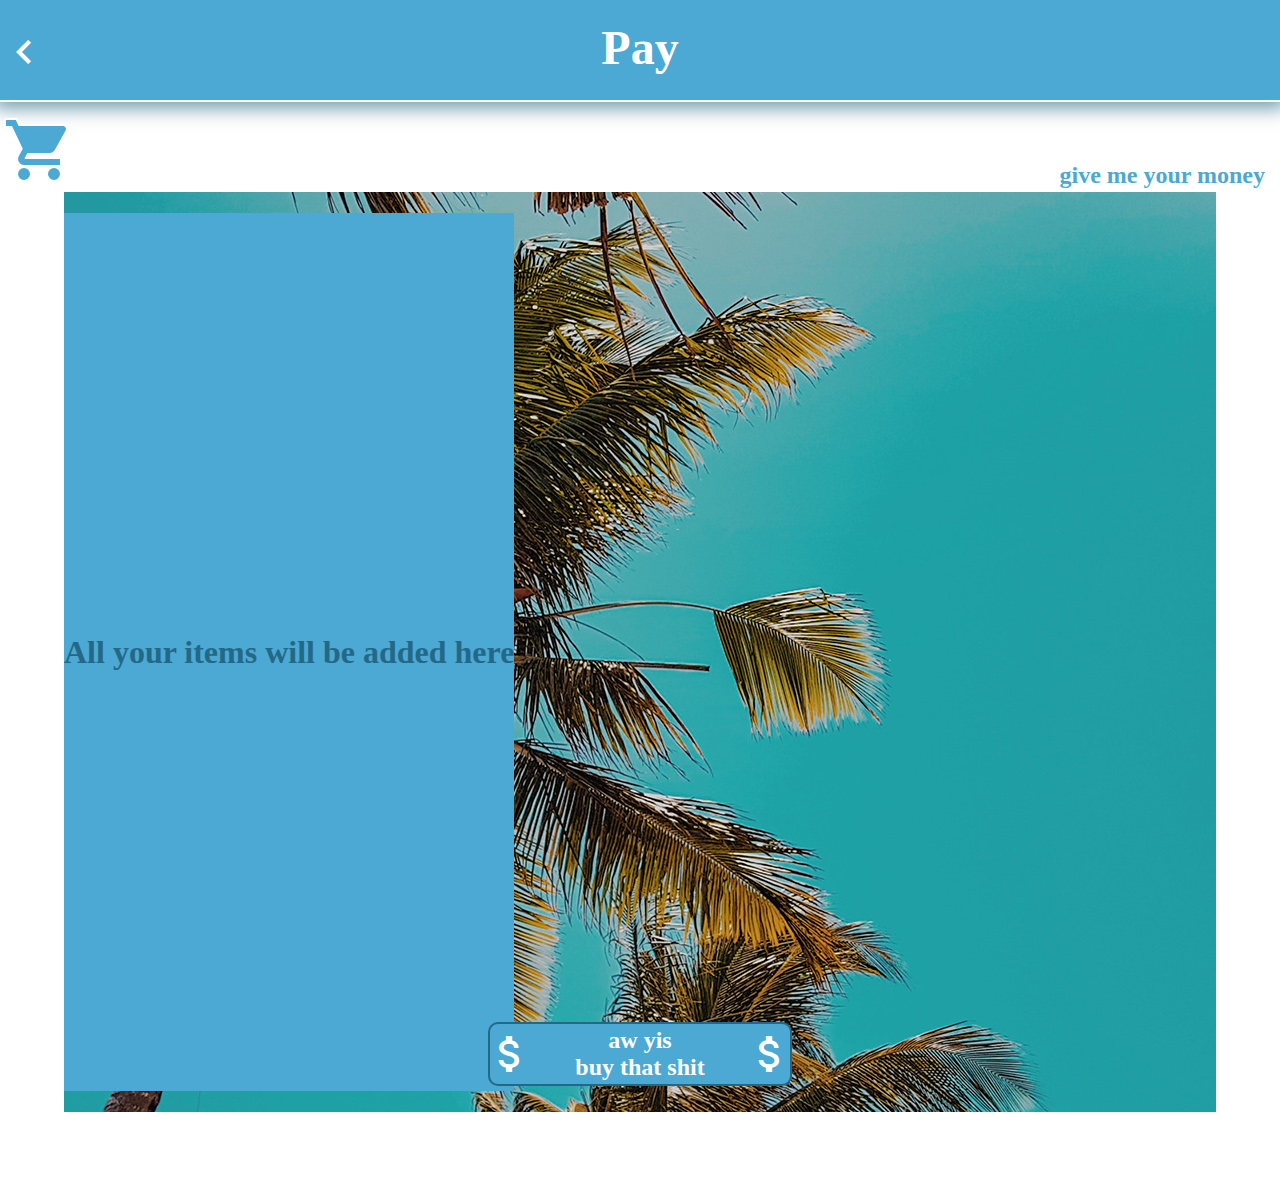
<file: webbutveckling-projekt-3/site/html/pay.html>
<!DOCTYPE html>
<html lang="en">
<head>
    <meta charset="UTF-8">
    <meta name="viewport" content="width=device-width, initial-scale=1.0">
    <meta http-equiv="X-UA-Compatible" content="ie=edge">
    <title>Document</title>
    <link rel="stylesheet" href="../css/main.css">
    <link href="https://fonts.googleapis.com/icon?family=Material+Icons"
      rel="stylesheet">
</head>
<body>
    <div class="wrapper">
            <header>
                    <h1 class="Name">Pay</h1>
                    <i class="material-icons chevron" onclick="goBack()">chevron_left</i>
                </header>
                <div class="subheader_for_pay_site">
                    <i class="material-icons icons cart pay_cart">shopping_cart</i>
                    <h1 class="subheader_text">give me your money</h1>
                </div>
                <div class="pay_site" id="pay_site">
                    <h1 class="buy_somethin">
                        All your items will be added here
                    </h1>
                </div>
                <footer>
                    <i class="material-icons ath_money">attach_money</i>
                    <h1 class="pay_up">
                        aw yis <br> buy that shit
                    </h1>
                    <i class="material-icons ath_money">attach_money</i>
                </footer>

    </div>
</body>
<script src="../js/main.js"></script>
</html>
</file>
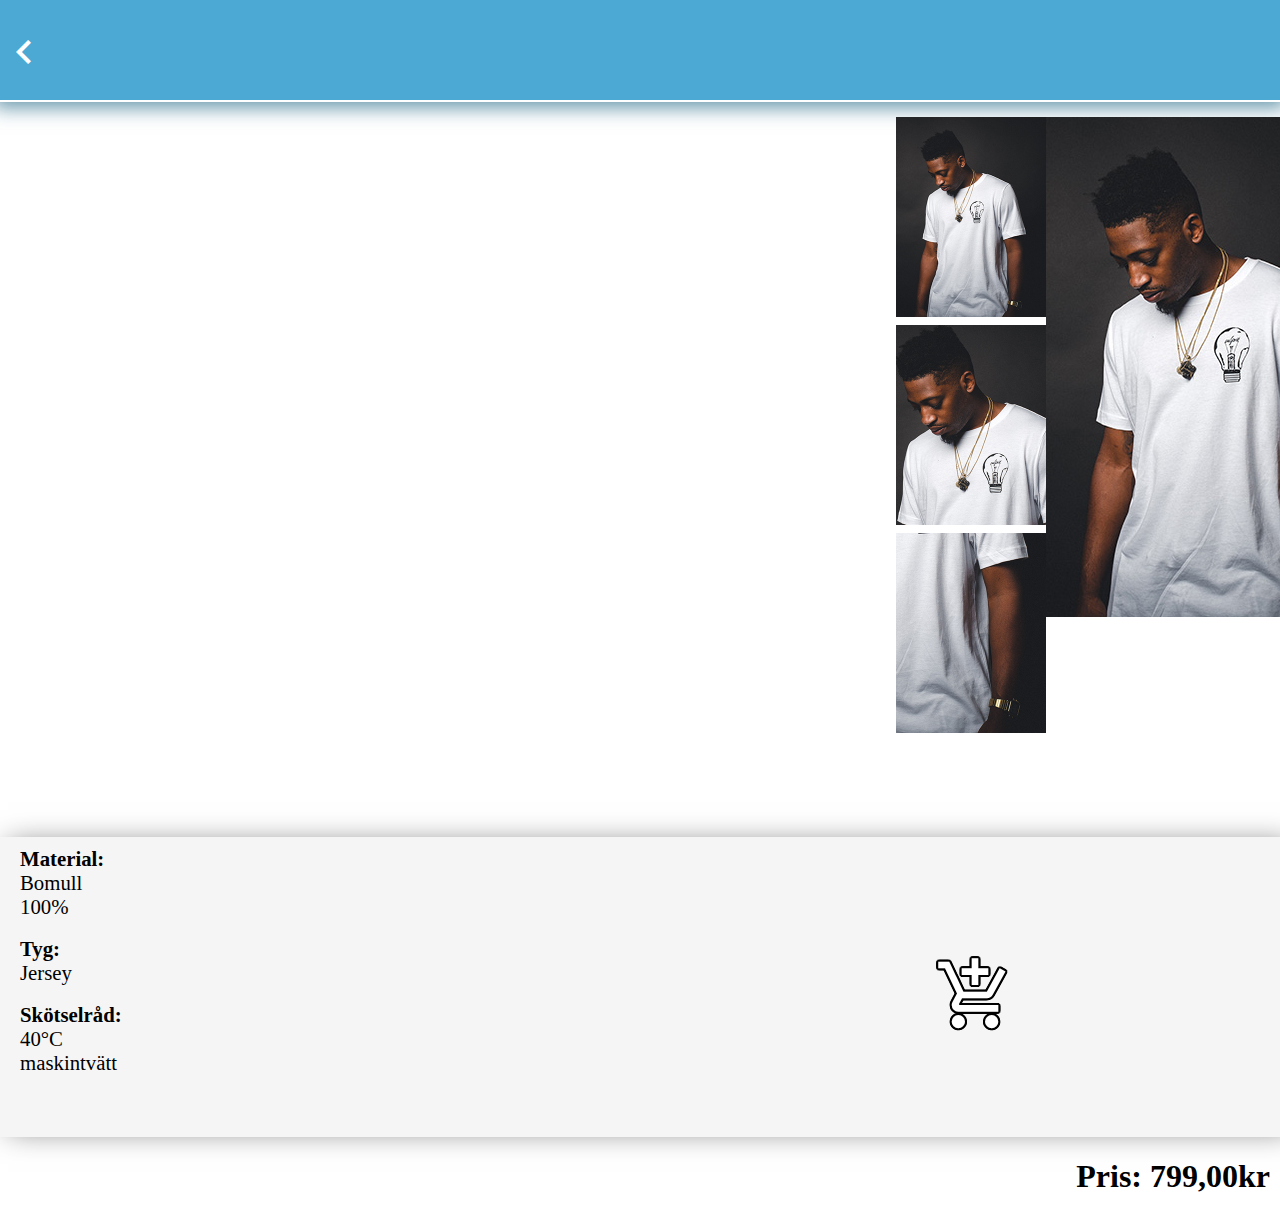
<file: webbutveckling-projekt-3/site/html/product_page_1.html>
<!DOCTYPE html>
<html lang="en">
<head>
    <meta charset="UTF-8">
    <meta name="viewport" content="width=device-width, initial-scale=1.0">
    <meta http-equiv="X-UA-Compatible" content="ie=edge">
    <title>Document</title>
    <link rel="stylesheet" href="../css/main.css">
    <link href="https://fonts.googleapis.com/icon?family=Material+Icons"
      rel="stylesheet">

</head>
<body>
    <div class="wrapper">
    <header>
                <i class="material-icons chevron" onclick="goBack()">chevron_left</i>
    </header>
    
        <div class="image_scroll" id="mobile">
            <img class="img" src="../psd/Product 1;1@300x400.jpg" alt="">
            <img class="img" src="../psd/Product 1;2@300x400.jpg" alt="">
            <img class="img" src="../psd/Product 1;3@300x400.jpg" alt="">
        </div>

        <div class="images" id="desktop">
            <div class="smaller_imgs">
                    <img class="smalls" src="../psd/Product 1;1@300x400.jpg" alt="">
                    <img class="smalls" src="../psd/Product 1;2@300x400.jpg" alt="">
                    <img class="smalls" src="../psd/Product 1;3@300x400.jpg" alt="">
            </div>
            <img class="main_img" src="../psd/Product 1@329x500.jpg" alt="">

        </div>
        <div class="product_1_info_box">
                <div class="text_for_products">
                        <h1 class="price_text">Material: <h1 class="under_price_text">Bomull 100%</h1>
                         <br class="br_for_text">
                         <h1 class="price_text">Tyg:</h1> <h1 class="under_price_text">Jersey</h1>
                         <br class="br_for_text">
                         <h1 class="price_text">Skötselråd:</h1> <h1 class="under_price_text">40°C maskintvätt</h1>
                    </h1>
                </div>
                    <i class="material-icons carticons cart_for_product_page">add_shopping_cart</i>
            </div>

        <h1 class="price">
            Pris: 799,00kr
        </h1>
</div>
    

</body>
<script src="../js/main.js"></script>
</html>
</file>
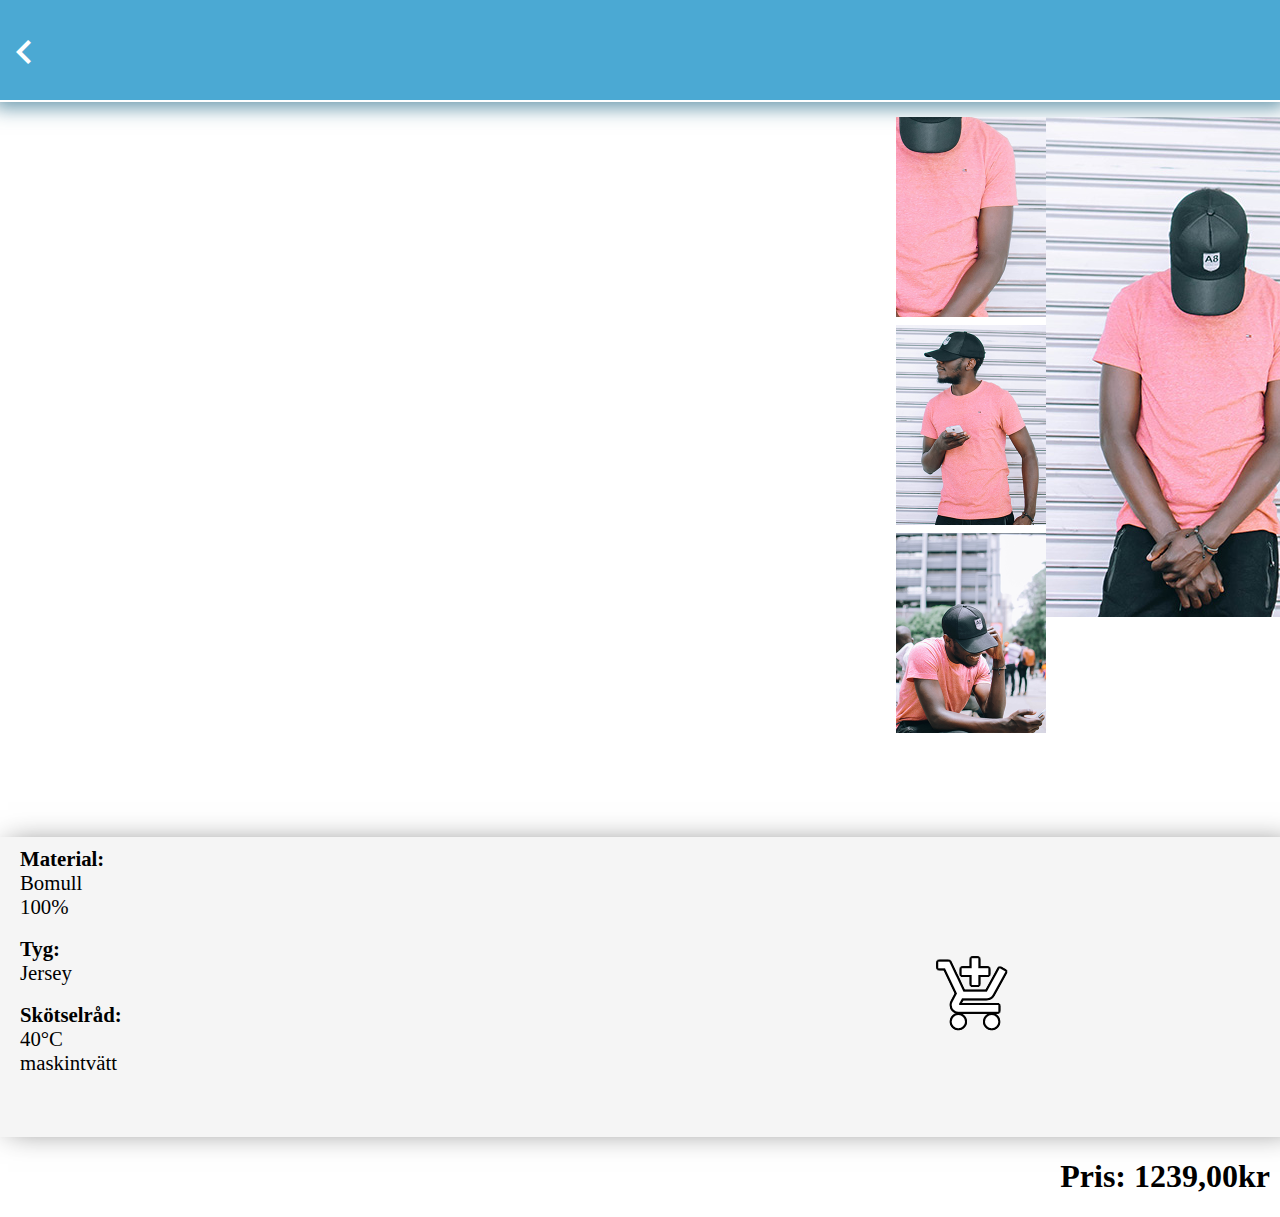
<file: webbutveckling-projekt-3/site/html/product_page_2.html>
<!DOCTYPE html>
<html lang="en">
<head>
    <meta charset="UTF-8">
    <meta name="viewport" content="width=device-width, initial-scale=1.0">
    <meta http-equiv="X-UA-Compatible" content="ie=edge">
    <title>Document</title>
    <link rel="stylesheet" href="../css/main.css">
    <link href="https://fonts.googleapis.com/icon?family=Material+Icons"
      rel="stylesheet">

</head>
<body>
    <div class="wrapper">
    <header>
                <i class="material-icons chevron" onclick="goBack()">chevron_left</i>
    </header>
    
        <div class="image_scroll" id="mobile">
            <img class="img" src="../psd/Product 2;1@300x400.jpg" alt="">
            <img class="img" src="../psd/Product 2;2@300x400.jpg" alt="">
            <img class="img" src="../psd/Product 2;3@300x400.jpg" alt="">
        </div>

        <div class="images" id="desktop">
            <div class="smaller_imgs">
                    <img class="smalls" src="../psd/Product 2;1@300x400.jpg" alt="">
                    <img class="smalls" src="../psd/Product 2;2@300x400.jpg" alt="">
                    <img class="smalls" src="../psd/Product 2;3@300x400.jpg" alt="">
            </div>
            <img class="main_img" src="../psd/Product 2@329x500.jpg" alt="">

        </div>
        <div class="product_1_info_box">
                <div class="text_for_products">
                        <h1 class="price_text">Material: <h1 class="under_price_text">Bomull 100%</h1>
                         <br class="br_for_text">
                         <h1 class="price_text">Tyg:</h1> <h1 class="under_price_text">Jersey</h1>
                         <br class="br_for_text">
                         <h1 class="price_text">Skötselråd:</h1> <h1 class="under_price_text">40°C maskintvätt</h1>
                    </h1>
                </div>
                    <i class="material-icons carticons cart_for_product_page">add_shopping_cart</i>
            </div>

        <h1 class="price">
            Pris: 1239,00kr
        </h1>
</div>
    

</body>
<script src="../js/main.js"></script>
</html>

</body>
<script src="../js/main.js"></script>
</html>
</file>
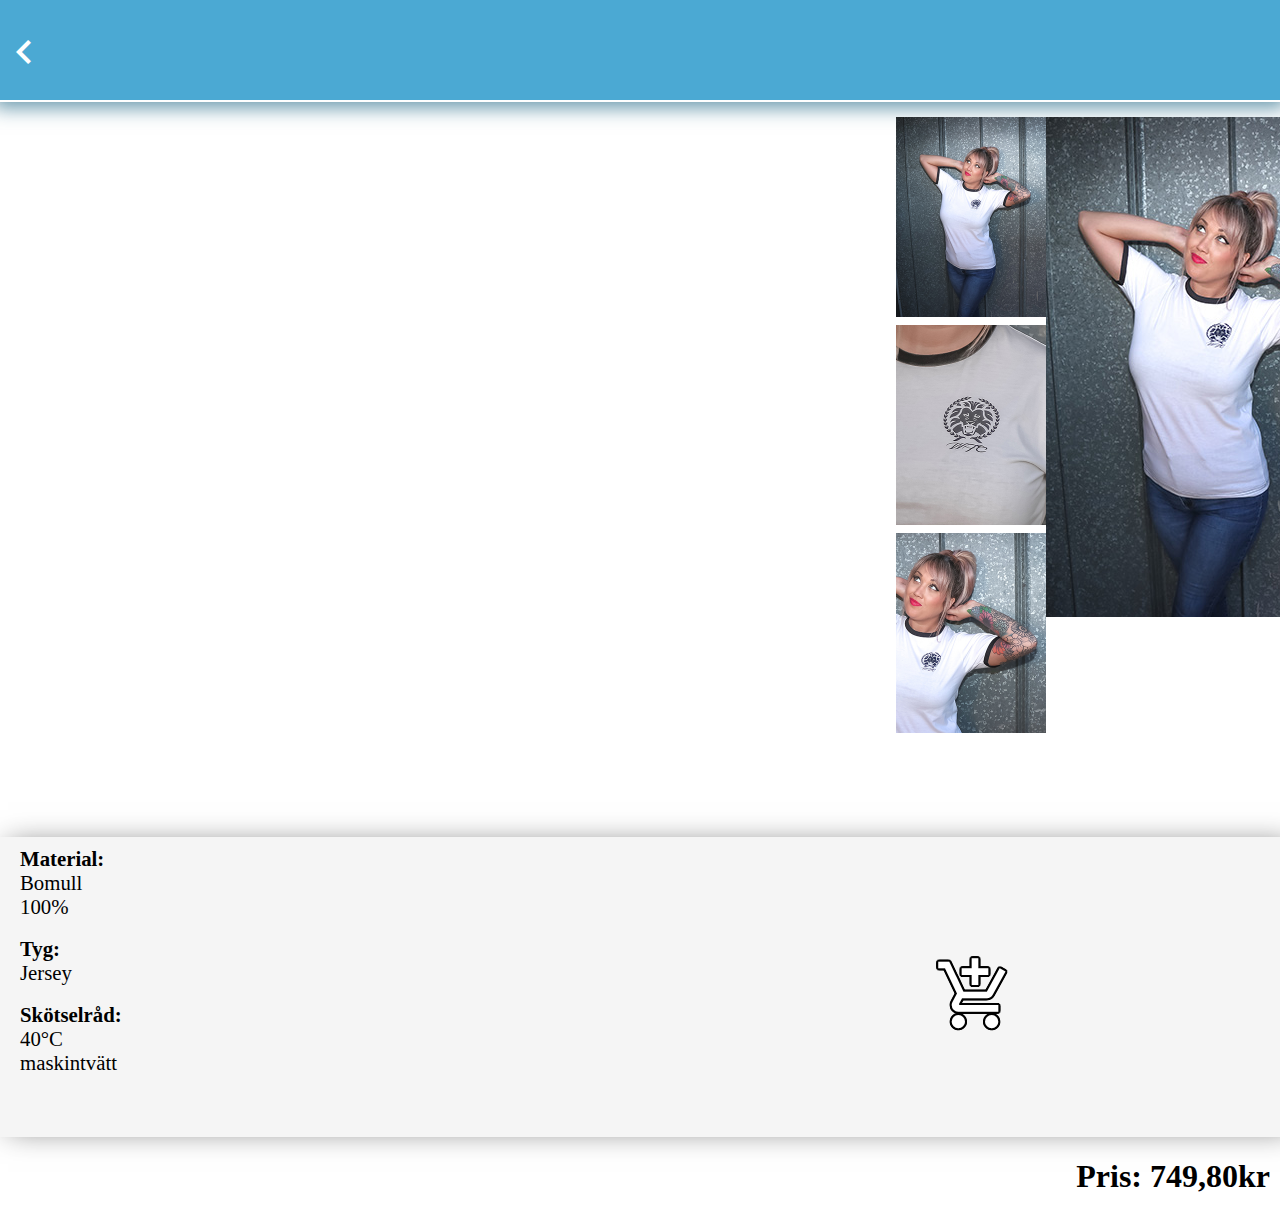
<file: webbutveckling-projekt-3/site/html/product_page_3.html>
<!DOCTYPE html>
<html lang="en">
<head>
    <meta charset="UTF-8">
    <meta name="viewport" content="width=device-width, initial-scale=1.0">
    <meta http-equiv="X-UA-Compatible" content="ie=edge">
    <title>Document</title>
    <link rel="stylesheet" href="../css/main.css">
    <link href="https://fonts.googleapis.com/icon?family=Material+Icons"
      rel="stylesheet">

</head>
<body>
    <div class="wrapper">
    <header>
                <i class="material-icons chevron" onclick="goBack()">chevron_left</i>
    </header>
    
        <div class="image_scroll" id="mobile">
            <img class="img" src="../psd/Product 3;1@300x400.jpg" alt="">
            <img class="img" src="../psd/Product 3;2@300x400.jpg" alt="">
            <img class="img" src="../psd/Product 3;3@300x400.jpg" alt="">
        </div>

        <div class="images" id="desktop">
            <div class="smaller_imgs">
                    <img class="smalls" src="../psd/Product 3;1@300x400.jpg" alt="">
                    <img class="smalls" src="../psd/Product 3;2@300x400.jpg" alt="">
                    <img class="smalls" src="../psd/Product 3;3@300x400.jpg" alt="">
            </div>
            <img class="main_img" src="../psd/Product 3@329x500.jpg" alt="">

        </div>
        <div class="product_1_info_box">
                <div class="text_for_products">
                        <h1 class="price_text">Material: <h1 class="under_price_text">Bomull 100%</h1>
                         <br class="br_for_text">
                         <h1 class="price_text">Tyg:</h1> <h1 class="under_price_text">Jersey</h1>
                         <br class="br_for_text">
                         <h1 class="price_text">Skötselråd:</h1> <h1 class="under_price_text">40°C maskintvätt</h1>
                    </h1>
                </div>
                    <i class="material-icons carticons cart_for_product_page">add_shopping_cart</i>
            </div>

        <h1 class="price">
            Pris: 749,80kr
        </h1>
</div>
    

</body>
<script src="../js/main.js"></script>
</html>

</body>
<script src="../js/main.js"></script>
</html>
    

</body>
<script src="../js/main.js"></script>
</html>
</file>
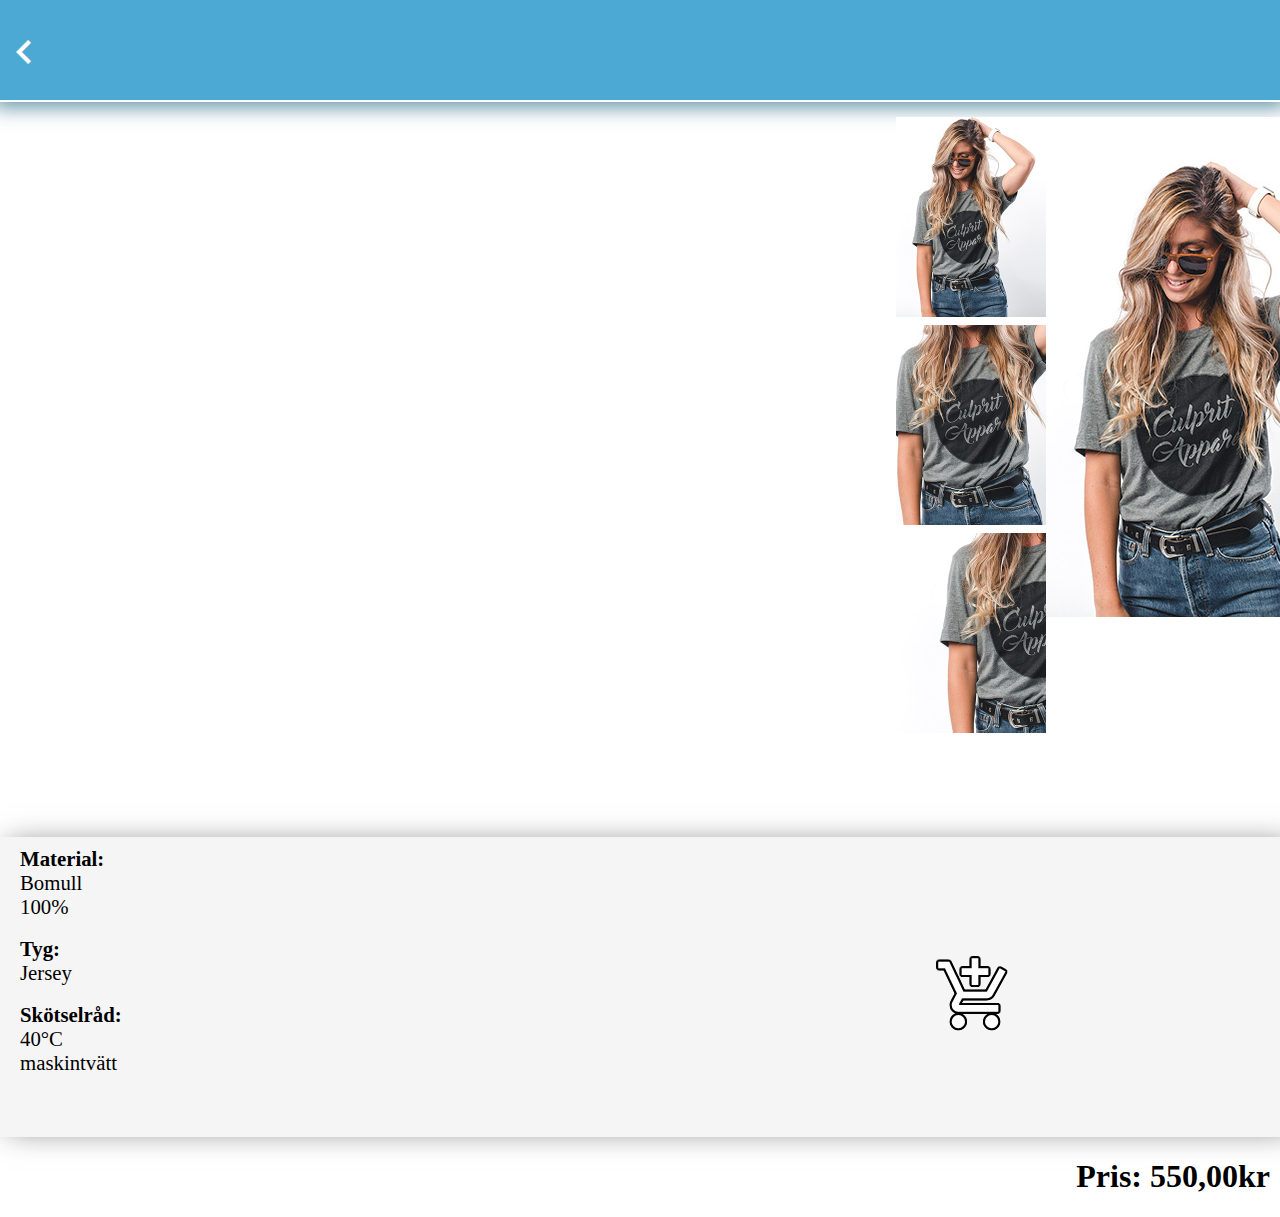
<file: webbutveckling-projekt-3/site/html/product_page_4.html>
<!DOCTYPE html>
<html lang="en">
<head>
    <meta charset="UTF-8">
    <meta name="viewport" content="width=device-width, initial-scale=1.0">
    <meta http-equiv="X-UA-Compatible" content="ie=edge">
    <title>Document</title>
    <link rel="stylesheet" href="../css/main.css">
    <link href="https://fonts.googleapis.com/icon?family=Material+Icons"
      rel="stylesheet">

</head>
<body>
    <div class="wrapper">
    <header>
                <i class="material-icons chevron" onclick="goBack()">chevron_left</i>
    </header>
    
        <div class="image_scroll" id="mobile">
            <img class="img" src="../psd/Product 4;1@300x400.jpg" alt="">
            <img class="img" src="../psd/Product 4;2@300x400.jpg" alt="">
            <img class="img" src="../psd/Product 4;3@300x400.jpg" alt="">
        </div>

        <div class="images" id="desktop">
            <div class="smaller_imgs">
                    <img class="smalls" src="../psd/Product 4;1@300x400.jpg" alt="">
                    <img class="smalls" src="../psd/Product 4;2@300x400.jpg" alt="">
                    <img class="smalls" src="../psd/Product 4;3@300x400.jpg" alt="">
            </div>
            <img class="main_img" src="../psd/Product 4@329x500.jpg" alt="">

        </div>
        <div class="product_1_info_box">
                <div class="text_for_products">
                        <h1 class="price_text">Material: <h1 class="under_price_text">Bomull 100%</h1>
                         <br class="br_for_text">
                         <h1 class="price_text">Tyg:</h1> <h1 class="under_price_text">Jersey</h1>
                         <br class="br_for_text">
                         <h1 class="price_text">Skötselråd:</h1> <h1 class="under_price_text">40°C maskintvätt</h1>
                    </h1>
                </div>
                    <i class="material-icons carticons cart_for_product_page">add_shopping_cart</i>
            </div>

        <h1 class="price">
            Pris: 550,00kr
        </h1>
</div>
    

</body>
<script src="../js/main.js"></script>
</html>

</body>
<script src="../js/main.js"></script>
</html>
    

</body>
<script src="../js/main.js"></script>
</html>
</file>
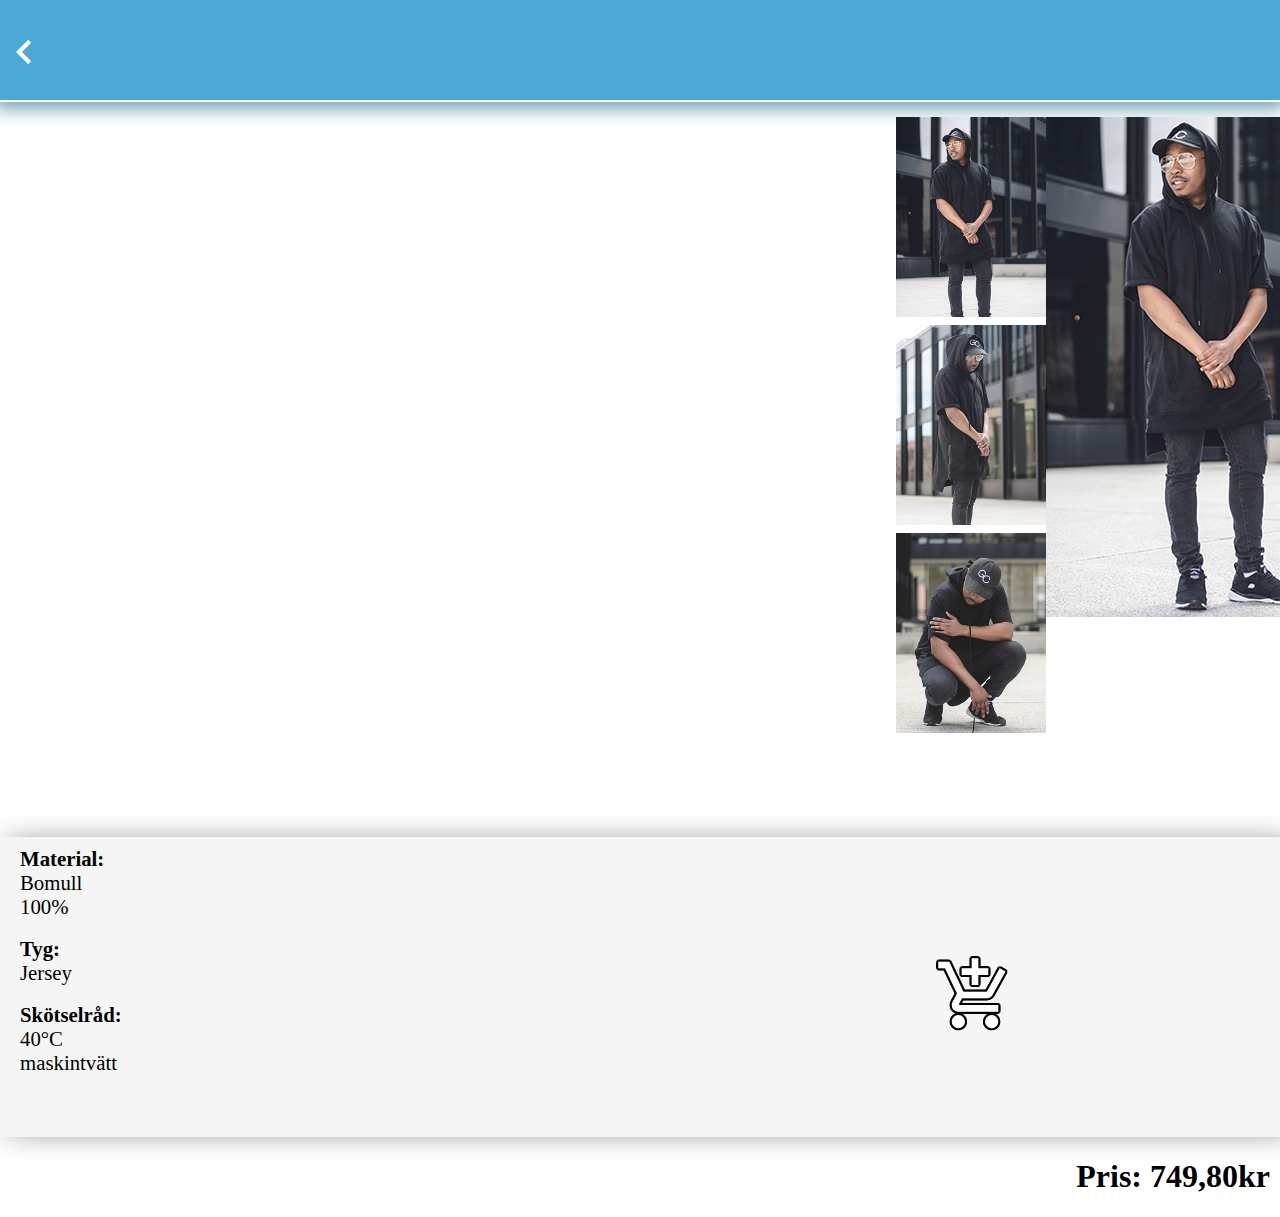
<file: webbutveckling-projekt-3/site/html/product_page_5.html>
<!DOCTYPE html>
<html lang="en">
<head>
    <meta charset="UTF-8">
    <meta name="viewport" content="width=device-width, initial-scale=1.0">
    <meta http-equiv="X-UA-Compatible" content="ie=edge">
    <title>Document</title>
    <link rel="stylesheet" href="../css/main.css">
    <link href="https://fonts.googleapis.com/icon?family=Material+Icons"
      rel="stylesheet">

</head>
<body>
    <div class="wrapper">
    <header>
                <i class="material-icons chevron" onclick="goBack()">chevron_left</i>
    </header>
    
        <div class="image_scroll" id="mobile">
            <img class="img" src="../psd/Product 5;1@300x400.jpg" alt="">
            <img class="img" src="../psd/Product 5;2@300x400.jpg" alt="">
            <img class="img" src="../psd/Product 5;3@300x400.jpg" alt="">
        </div>

        <div class="images" id="desktop">
            <div class="smaller_imgs">
                    <img class="smalls" src="../psd/Product 5;1@300x400.jpg" alt="">
                    <img class="smalls" src="../psd/Product 5;2@300x400.jpg" alt="">
                    <img class="smalls" src="../psd/Product 5;3@300x400.jpg" alt="">
            </div>
            <img class="main_img" src="../psd/Product 5@329x500.jpg" alt="">

        </div>
        <div class="product_1_info_box">
                <div class="text_for_products">
                        <h1 class="price_text">Material: <h1 class="under_price_text">Bomull 100%</h1>
                         <br class="br_for_text">
                         <h1 class="price_text">Tyg:</h1> <h1 class="under_price_text">Jersey</h1>
                         <br class="br_for_text">
                         <h1 class="price_text">Skötselråd:</h1> <h1 class="under_price_text">40°C maskintvätt</h1>
                    </h1>
                </div>
                    <i class="material-icons carticons cart_for_product_page">add_shopping_cart</i>
            </div>

        <h1 class="price">
            Pris: 749,80kr
        </h1>
</div>
    

</body>
<script src="../js/main.js"></script>
</html>

</body>
<script src="../js/main.js"></script>
</html>
    

</body>
<script src="../js/main.js"></script>
</html>
</file>
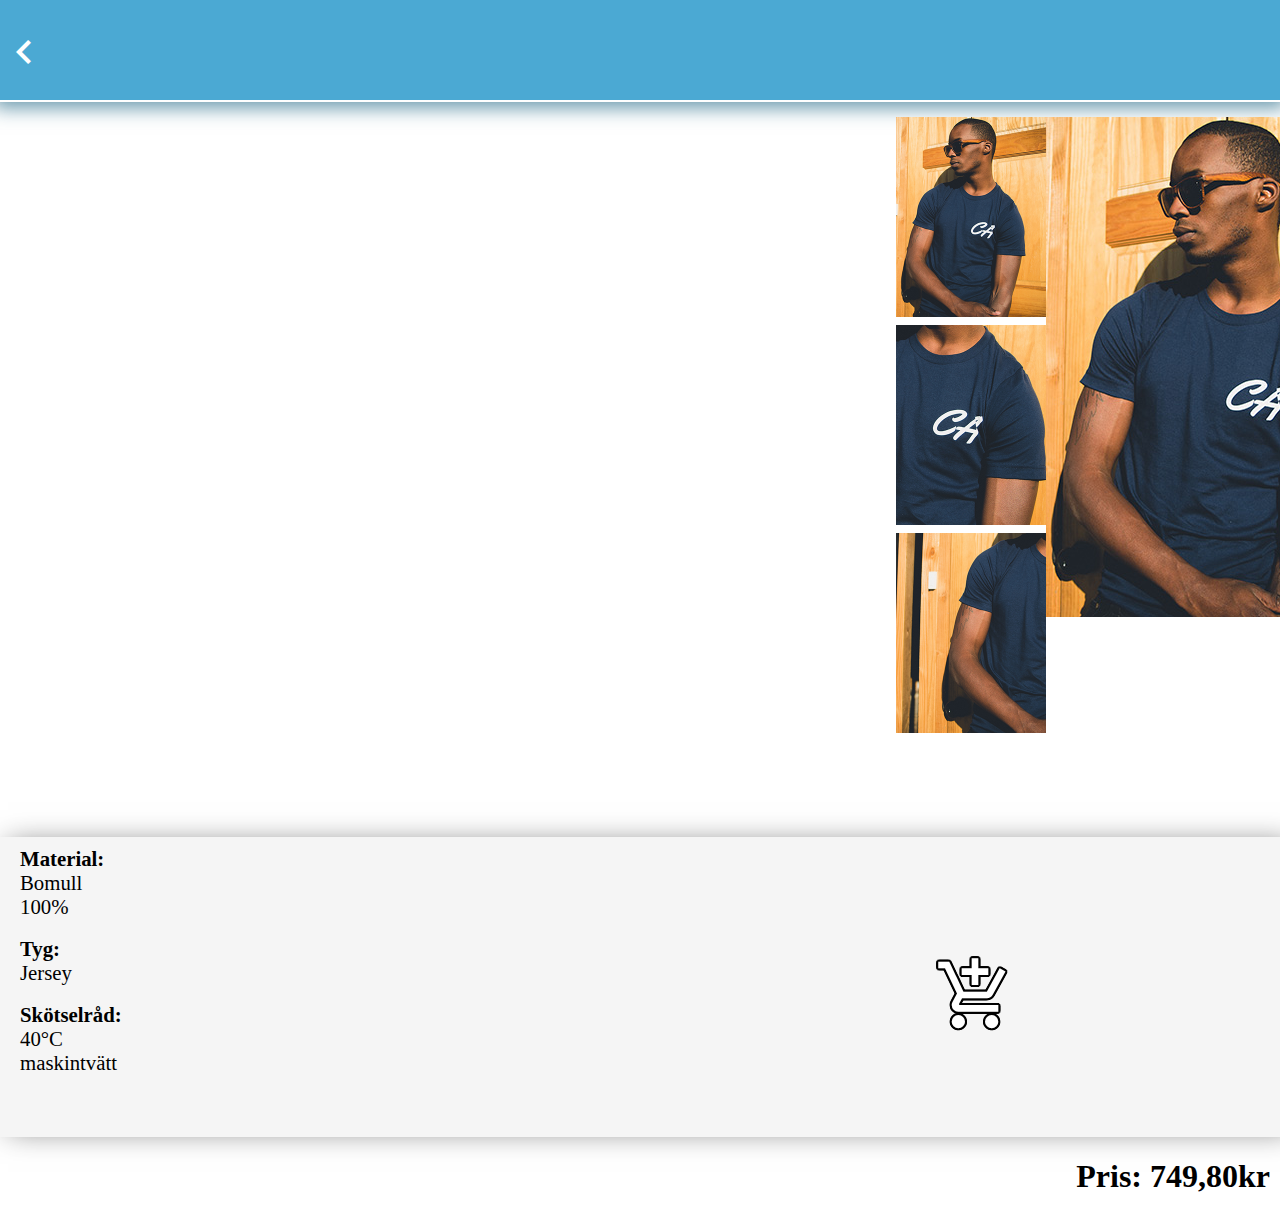
<file: webbutveckling-projekt-3/site/html/product_page_6.html>
<!DOCTYPE html>
<html lang="en">
<head>
    <meta charset="UTF-8">
    <meta name="viewport" content="width=device-width, initial-scale=1.0">
    <meta http-equiv="X-UA-Compatible" content="ie=edge">
    <title>Document</title>
    <link rel="stylesheet" href="../css/main.css">
    <link href="https://fonts.googleapis.com/icon?family=Material+Icons"
      rel="stylesheet">

</head>
<body>
    <div class="wrapper">
    <header>
                <i class="material-icons chevron" onclick="goBack()">chevron_left</i>
    </header>
    
        <div class="image_scroll" id="mobile">
            <img class="img" src="../psd/Product 6;1@300x400.jpg" alt="">
            <img class="img" src="../psd/Product 6;2@300x400.jpg" alt="">
            <img class="img" src="../psd/Product 6;3@300x400.jpg" alt="">
        </div>

        <div class="images" id="desktop">
            <div class="smaller_imgs">
                    <img class="smalls" src="../psd/Product 6;1@300x400.jpg" alt="">
                    <img class="smalls" src="../psd/Product 6;2@300x400.jpg" alt="">
                    <img class="smalls" src="../psd/Product 6;3@300x400.jpg" alt="">
            </div>
            <img class="main_img" src="../psd/Product 6@329x500.jpg" alt="">

        </div>
        <div class="product_1_info_box">
                <div class="text_for_products">
                        <h1 class="price_text">Material: <h1 class="under_price_text">Bomull 100%</h1>
                         <br class="br_for_text">
                         <h1 class="price_text">Tyg:</h1> <h1 class="under_price_text">Jersey</h1>
                         <br class="br_for_text">
                         <h1 class="price_text">Skötselråd:</h1> <h1 class="under_price_text">40°C maskintvätt</h1>
                    </h1>
                </div>
                    <i class="material-icons carticons cart_for_product_page">add_shopping_cart</i>
            </div>

        <h1 class="price">
            Pris: 749,80kr
        </h1>
</div>
    

</body>
<script src="../js/main.js"></script>
</html>

</body>
<script src="../js/main.js"></script>
</html>
    

</body>
<script src="../js/main.js"></script>
</html>
</file>
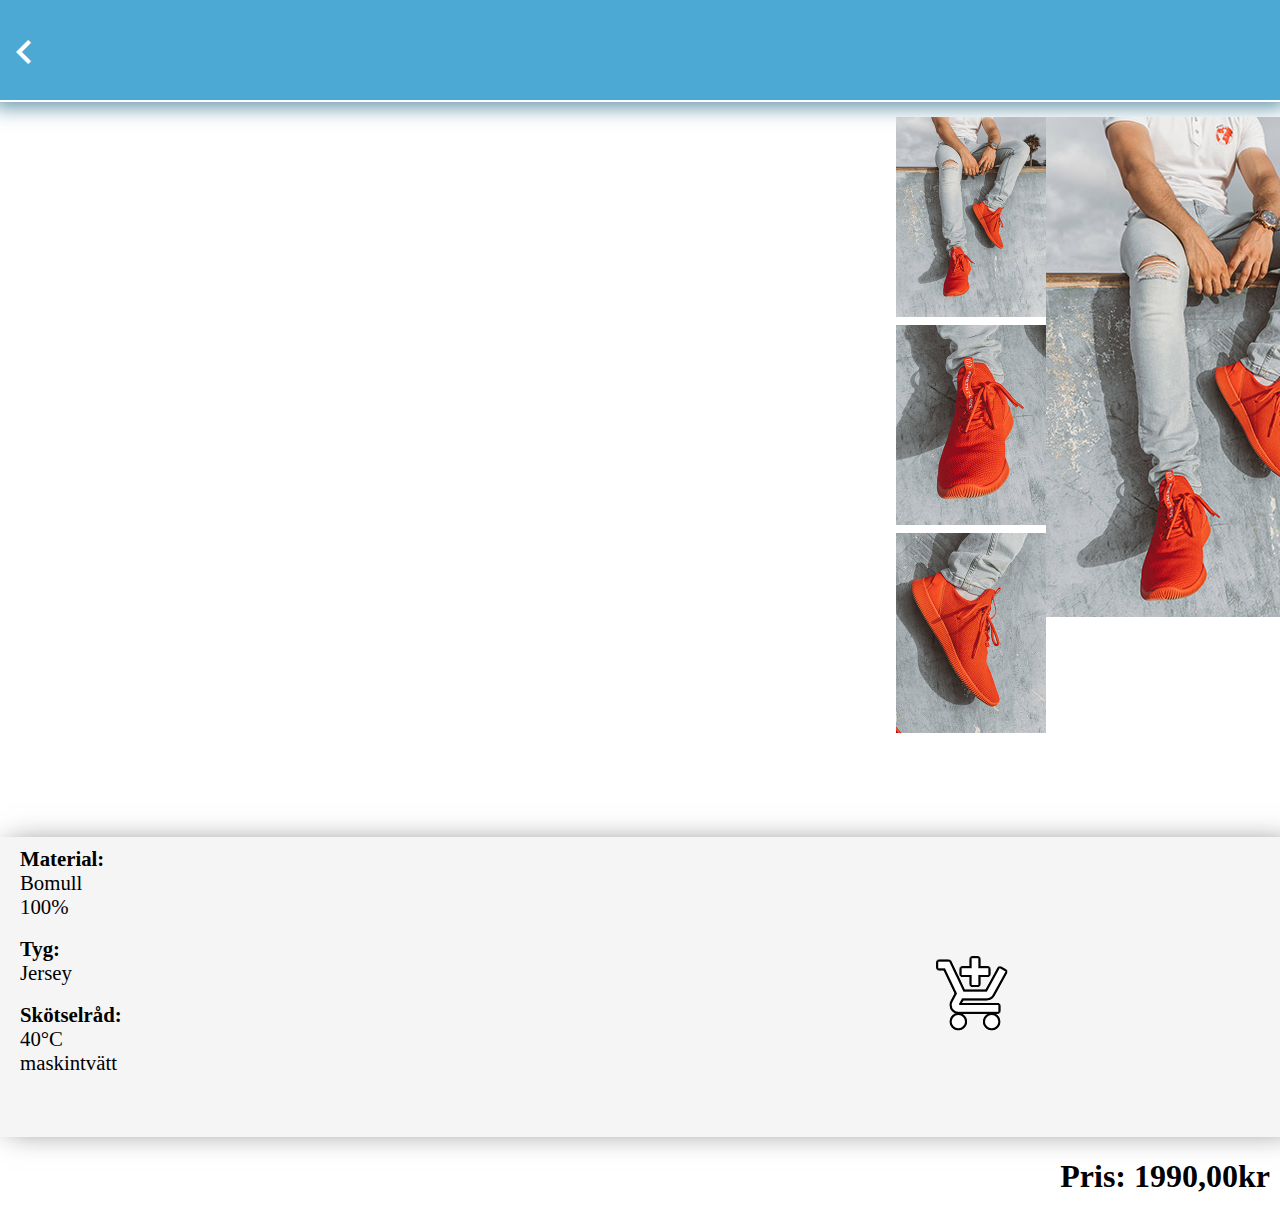
<file: webbutveckling-projekt-3/site/html/shoe_page_1.html>
<!DOCTYPE html>
<html lang="en">
<head>
    <meta charset="UTF-8">
    <meta name="viewport" content="width=device-width, initial-scale=1.0">
    <meta http-equiv="X-UA-Compatible" content="ie=edge">
    <title>Document</title>
    <link rel="stylesheet" href="../css/main.css">
    <link href="https://fonts.googleapis.com/icon?family=Material+Icons"
      rel="stylesheet">

</head>
<body>
    <div class="wrapper">
    <header>
                <i class="material-icons chevron" onclick="goBack()">chevron_left</i>
    </header>
    
        <div class="image_scroll" id="mobile">
            <img class="img" src="../psd/Shoe 1;1@300x400.jpg" alt="">
            <img class="img" src="../psd/Shoe 1;2@300x400.jpg" alt="">
            <img class="img" src="../psd/Shoe 1;3@300x400.jpg" alt="">
        </div>

        <div class="images" id="desktop">
            <div class="smaller_imgs">
                <img class="smalls" src="../psd/Shoe 1;1@300x400.jpg" alt="">
                <img class="smalls" src="../psd/Shoe 1;2@300x400.jpg" alt="">
                <img class="smalls" src="../psd/Shoe 1;3@300x400.jpg" alt="">
            </div>
            <img class="main_img" src="../psd/Shoe 1@329x500.jpg" alt="">

        </div>
        <div class="product_1_info_box">
                <div class="text_for_products">
                        <h1 class="price_text">Material: <h1 class="under_price_text">Bomull 100%</h1>
                         <br class="br_for_text">
                         <h1 class="price_text">Tyg:</h1> <h1 class="under_price_text">Jersey</h1>
                         <br class="br_for_text">
                         <h1 class="price_text">Skötselråd:</h1> <h1 class="under_price_text">40°C maskintvätt</h1>
                    </h1>
                </div>
                    <i class="material-icons carticons cart_for_product_page">add_shopping_cart</i>
            </div>

        <h1 class="price">
            Pris: 1990,00kr
        </h1>
</div>
    

</body>
<script src="../js/main.js"></script>
</html>

</body>
<script src="../js/main.js"></script>
</html>
    

</body>
<script src="../js/main.js"></script>
</html>
</file>
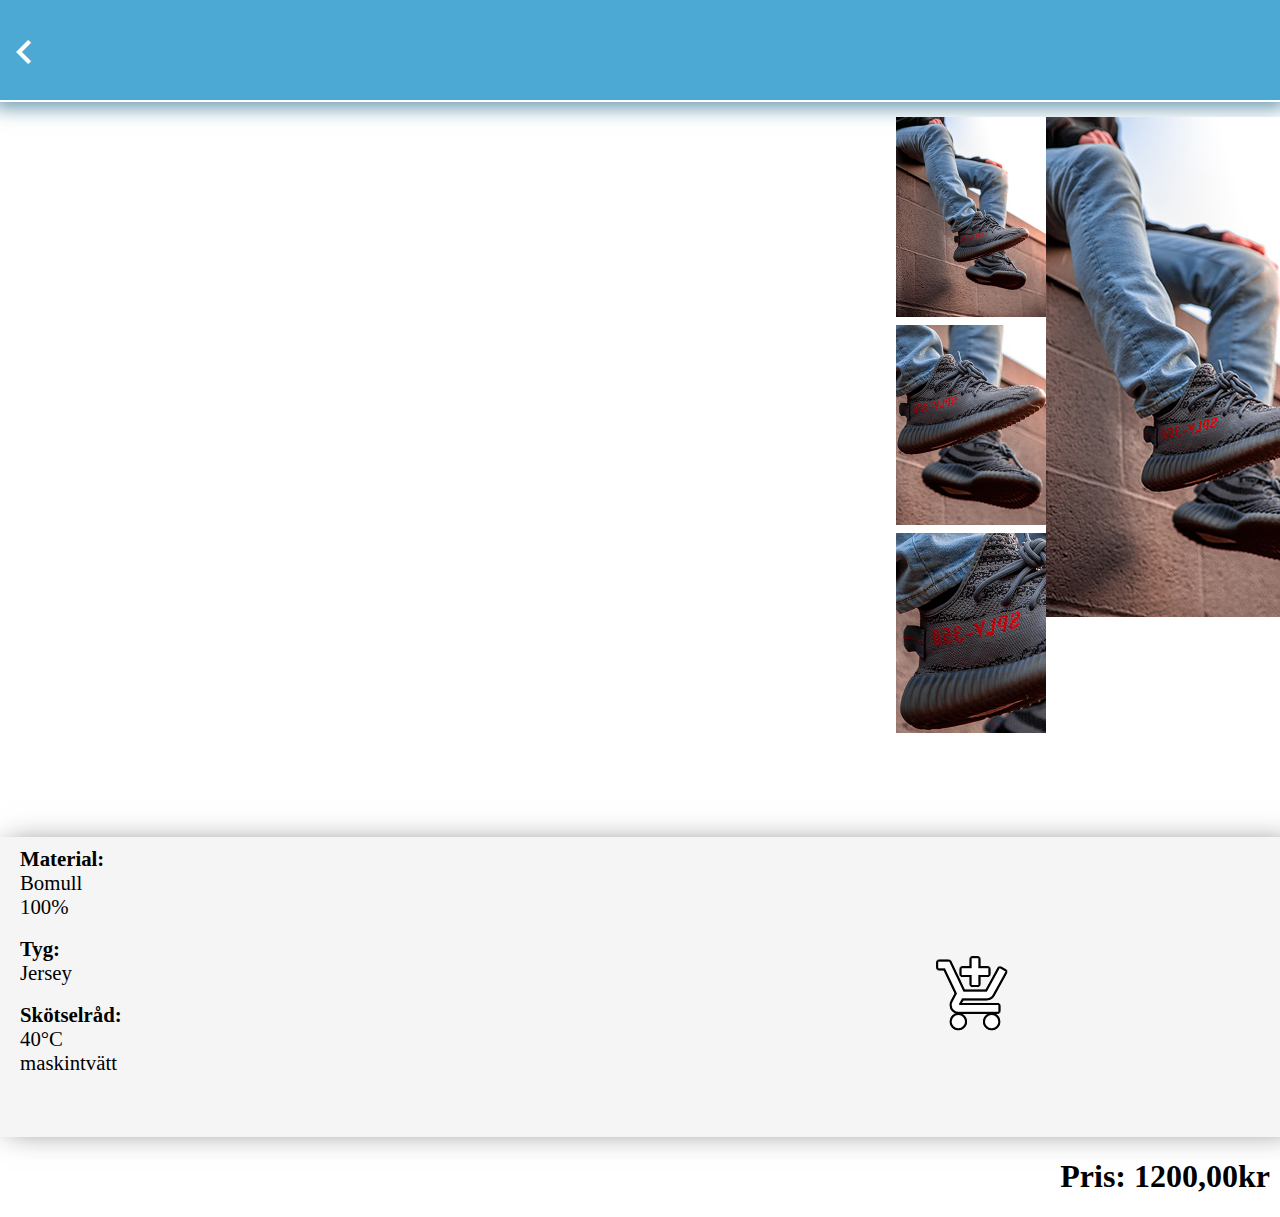
<file: webbutveckling-projekt-3/site/html/shoe_page_2.html>
<!DOCTYPE html>
<html lang="en">
<head>
    <meta charset="UTF-8">
    <meta name="viewport" content="width=device-width, initial-scale=1.0">
    <meta http-equiv="X-UA-Compatible" content="ie=edge">
    <title>Document</title>
    <link rel="stylesheet" href="../css/main.css">
    <link href="https://fonts.googleapis.com/icon?family=Material+Icons"
      rel="stylesheet">

</head>
<body>
    <div class="wrapper">
    <header>
                <i class="material-icons chevron" onclick="goBack()">chevron_left</i>
    </header>
    
        <div class="image_scroll" id="mobile">
            <img class="img" src="../psd/Shoe 2;1@300x400.jpg" alt="">
            <img class="img" src="../psd/Shoe 2;2@300x400.jpg" alt="">
            <img class="img" src="../psd/Shoe 2;3@300x400.jpg" alt="">
        </div>

        <div class="images" id="desktop">
            <div class="smaller_imgs">
                <img class="smalls" src="../psd/Shoe 2;1@300x400.jpg" alt="">
                <img class="smalls" src="../psd/Shoe 2;2@300x400.jpg" alt="">
                <img class="smalls" src="../psd/Shoe 2;3@300x400.jpg" alt="">
            </div>
            <img class="main_img" src="../psd/Shoe 2@329x500.jpg" alt="">

        </div>
        <div class="product_1_info_box">
                <div class="text_for_products">
                        <h1 class="price_text">Material: <h1 class="under_price_text">Bomull 100%</h1>
                         <br class="br_for_text">
                         <h1 class="price_text">Tyg:</h1> <h1 class="under_price_text">Jersey</h1>
                         <br class="br_for_text">
                         <h1 class="price_text">Skötselråd:</h1> <h1 class="under_price_text">40°C maskintvätt</h1>
                    </h1>
                </div>
                    <i class="material-icons carticons cart_for_product_page">add_shopping_cart</i>
            </div>

        <h1 class="price">
            Pris: 1200,00kr
        </h1>
</div>
    

</body>
<script src="../js/main.js"></script>
</html>

</body>
<script src="../js/main.js"></script>
</html>
    

</body>
<script src="../js/main.js"></script>
</html>
</file>
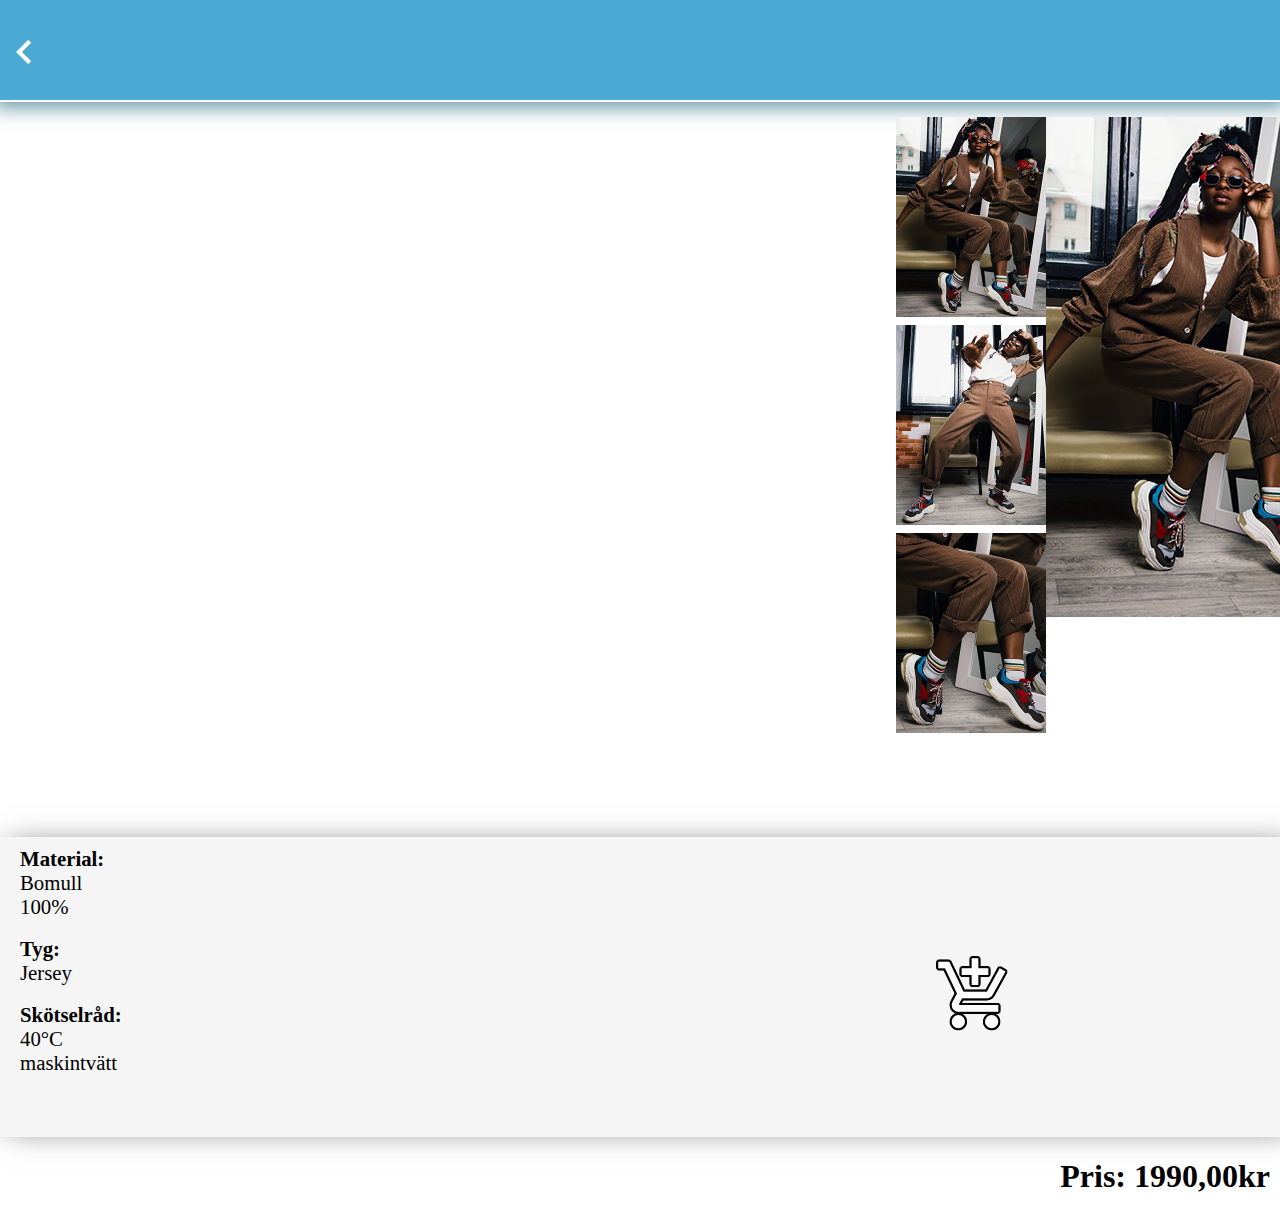
<file: webbutveckling-projekt-3/site/html/shoe_page_3.html>
<!DOCTYPE html>
<html lang="en">
<head>
    <meta charset="UTF-8">
    <meta name="viewport" content="width=device-width, initial-scale=1.0">
    <meta http-equiv="X-UA-Compatible" content="ie=edge">
    <title>Document</title>
    <link rel="stylesheet" href="../css/main.css">
    <link href="https://fonts.googleapis.com/icon?family=Material+Icons"
      rel="stylesheet">

</head>
<body>
    <div class="wrapper">
    <header>
                <i class="material-icons chevron" onclick="goBack()">chevron_left</i>
    </header>
    
        <div class="image_scroll" id="mobile">
            <img class="img" src="../psd/Shoe 3;1@300x400.jpg" alt="">
            <img class="img" src="../psd/Shoe 3;2@300x400.jpg" alt="">
            <img class="img" src="../psd/Shoe 3;3@300x400.jpg" alt="">
        </div>

        <div class="images" id="desktop">
            <div class="smaller_imgs">
                <img class="smalls" src="../psd/Shoe 3;1@300x400.jpg" alt="">
                <img class="smalls" src="../psd/Shoe 3;2@300x400.jpg" alt="">
                <img class="smalls" src="../psd/Shoe 3;3@300x400.jpg" alt="">
            </div>
            <img class="main_img" src="../psd/Shoe 3@329x500.jpg" alt="">

        </div>
        <div class="product_1_info_box">
                <div class="text_for_products">
                        <h1 class="price_text">Material: <h1 class="under_price_text">Bomull 100%</h1>
                         <br class="br_for_text">
                         <h1 class="price_text">Tyg:</h1> <h1 class="under_price_text">Jersey</h1>
                         <br class="br_for_text">
                         <h1 class="price_text">Skötselråd:</h1> <h1 class="under_price_text">40°C maskintvätt</h1>
                    </h1>
                </div>
                    <i class="material-icons carticons cart_for_product_page">add_shopping_cart</i>
            </div>

        <h1 class="price">
            Pris: 1990,00kr
        </h1>
</div>
    

</body>
<script src="../js/main.js"></script>
</html>

</body>
<script src="../js/main.js"></script>
</html>
    

</body>
<script src="../js/main.js"></script>
</html>
</file>
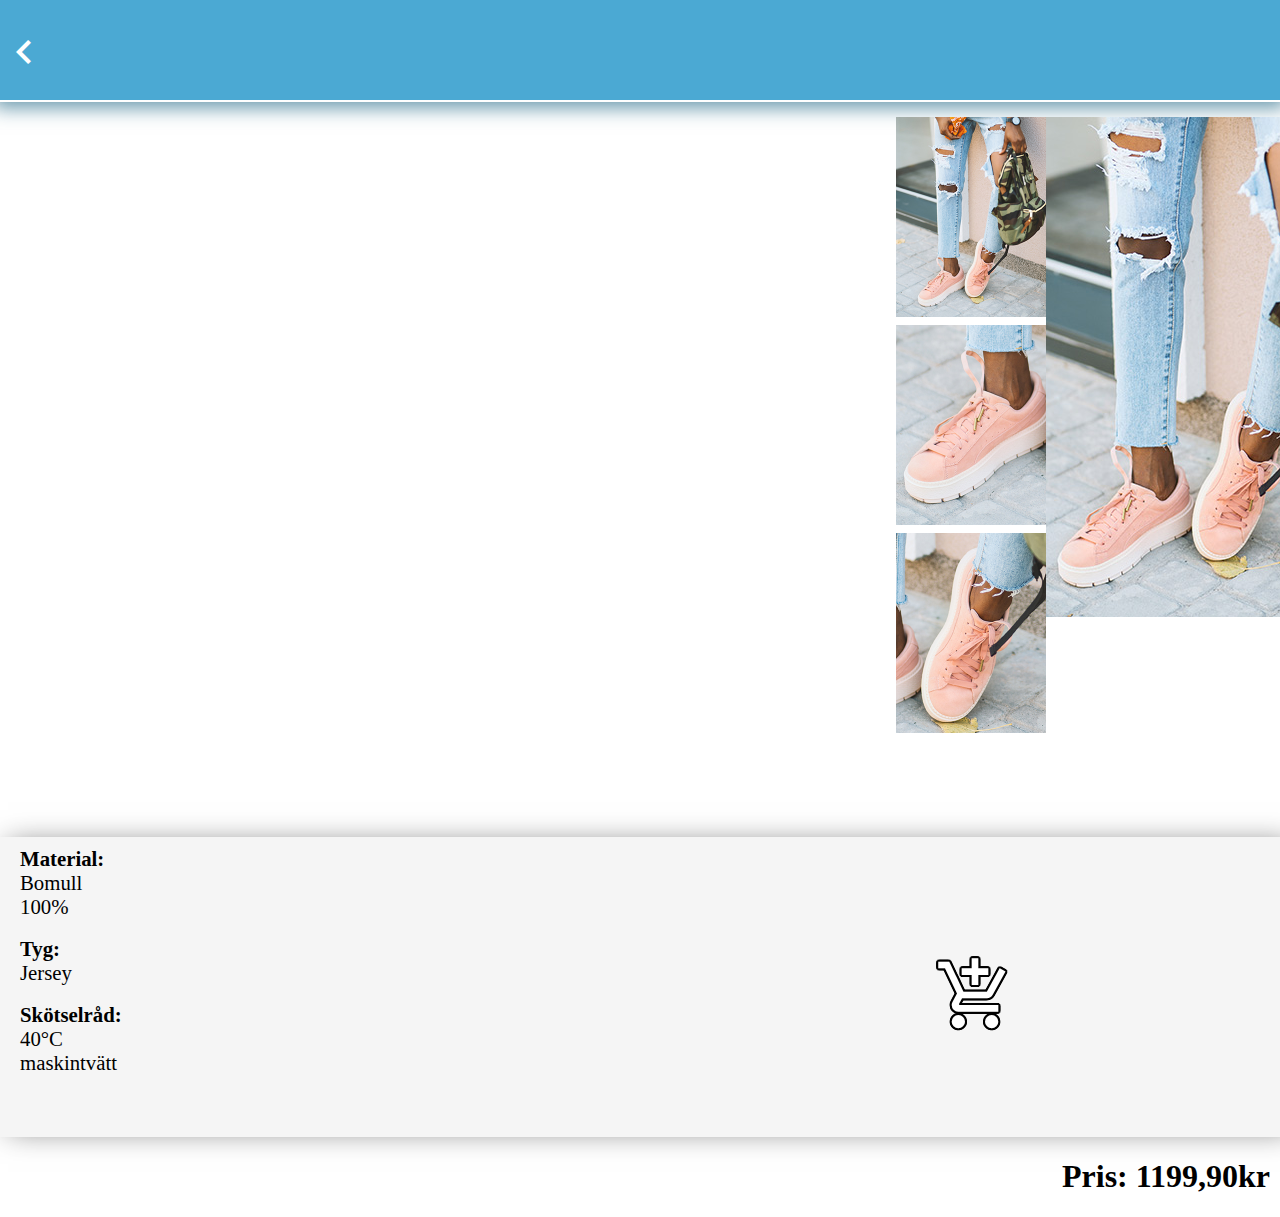
<file: webbutveckling-projekt-3/site/html/shoe_page_4.html>
<!DOCTYPE html>
<html lang="en">
<head>
    <meta charset="UTF-8">
    <meta name="viewport" content="width=device-width, initial-scale=1.0">
    <meta http-equiv="X-UA-Compatible" content="ie=edge">
    <title>Document</title>
    <link rel="stylesheet" href="../css/main.css">
    <link href="https://fonts.googleapis.com/icon?family=Material+Icons"
      rel="stylesheet">

</head>
<body>
    <div class="wrapper">
    <header>
                <i class="material-icons chevron" onclick="goBack()">chevron_left</i>
    </header>
    
        <div class="image_scroll" id="mobile">
            <img class="img" src="../psd/Shoe 4;1@300x400.jpg" alt="">
            <img class="img" src="../psd/Shoe 4;2@300x400.jpg" alt="">
            <img class="img" src="../psd/Shoe 4;3@300x400.jpg" alt="">
        </div>

        <div class="images" id="desktop">
            <div class="smaller_imgs">
                <img class="smalls" src="../psd/Shoe 4;1@300x400.jpg" alt="">
                <img class="smalls" src="../psd/Shoe 4;2@300x400.jpg" alt="">
                <img class="smalls" src="../psd/Shoe 4;3@300x400.jpg" alt="">
            </div>
            <img class="main_img" src="../psd/Shoe 4@329x500.jpg" alt="">

        </div>
        <div class="product_1_info_box">
                <div class="text_for_products">
                        <h1 class="price_text">Material: <h1 class="under_price_text">Bomull 100%</h1>
                         <br class="br_for_text">
                         <h1 class="price_text">Tyg:</h1> <h1 class="under_price_text">Jersey</h1>
                         <br class="br_for_text">
                         <h1 class="price_text">Skötselråd:</h1> <h1 class="under_price_text">40°C maskintvätt</h1>
                    </h1>
                </div>
                    <i class="material-icons carticons cart_for_product_page">add_shopping_cart</i>
            </div>

        <h1 class="price">
            Pris: 1199,90kr
        </h1>
</div>
    

</body>
<script src="../js/main.js"></script>
</html>

</body>
<script src="../js/main.js"></script>
</html>
    

</body>
<script src="../js/main.js"></script>
</html>
</file>
<file: webbutveckling-projekt-3/site/css/main.css>
/* PLEASE BROWSER STOP MESSING WITH ME :C */
html, body{
    margin: 0;
}

.wrapper{
    height: 101%;
}

#desktop{
    display: none;
}

/* HEADER STUFF */

.for_desktop{
    display: none;
}

.index{
    display: block;
}

header{
    background-color: #DA6473;
    border-bottom: solid 2px white;
    height: 55px;
    display: grid;
    grid-template-columns: 1fr 100px 1fr;
    z-index: 1000;
    box-shadow: 0px 0px 18px 6px rgba(218,100,115,0.68);
}


.subheader{
    position: sticky;
    top: 10px;
    height: 80px;
    background-color: rgba(255, 255, 255, 0);
    z-index: 100;
}

.burger_menu{
    height: 50px;
    width: 50px;
    margin: 13px 0 13px 0;
    background-color: #DA6473;
    border-bottom: 2px solid white; 
    border-right: 2px solid white; 
    border-top: 2px solid white;
    border-radius: 0 10px 10px 0; 
    position: absolute;
    left: 0px;
    transition: 0.5s;

}

.a_burger_menu{
    left: 150px;
}

.shopping_cart{
    height: 54px;
    width: 50px;
    position: absolute; 
    right: 0px;
    margin: 13px 0 13px 0;
}

.menu_body{
    background-color: #DA6473;
    width: 150px;
    position: relative;
    border-bottom: 2px solid white; 
    border-top: 2px solid white;
    bottom: 2px;
    left: -150px;
    display: grid;
    grid-template-columns: 1fr;
    grid-template-rows: 50px 1fr;
    border-radius: 0 0 10px 0; 
}

.border_filler{
    background-color: #DA6473;
    border-right: 2px solid white;
    grid-row-start: 2;
    border-radius: 0 0 10px 0;
}

.first_page_img{
    background-image: url(../psd/Home_mobile@375x250.jpg);
    height: 250px;
    position: relative;
    top: -80px;
    width: 100%;
    z-index: -10;
    box-shadow: 0px 11px 50px 5px rgba(160,155,41,0.5);
}

.subheader_for_pay_site{
    height: 80px;
    z-index: 1000;
    margin-top: 10px;
}

/* ICONS, LINKS AND TEXT */

.br_for_text{
    display: block;
    margin-top: 3px;
    content: "";
}


.shopping_cart_link{
    text-decoration: none;
}

.image_text{
    position: relative;
    color: white;
    text-align: center;
    margin: 0;
    top: 100px;
    font-size: 3.5em;
    text-shadow: -5px 7px 4px rgba(255, 255, 255, 1);
    font-style: italic;
}

.menu_text{
    color: white;
    font-size: 2em;
    text-decoration: none !important;
    display: flex;
    justify-content: center;
    align-items: center;
    border-bottom: 3px solid white;
    height: 60px;
}

.weakest_link{
    border-bottom: none !important;
}

.Name{
    color: white;
    margin: 0;
    grid-column-start: 2;
    position: relative;
    top: 5px; 
    display: flex;
    justify-content: center;
}

.cart{
    color: #DA6473 !important;
    font-size: 3rem !important;
    position: relative;
    left: 3px;
    top: 2px;
    text-shadow: rgb(255, 255, 255) 2px 0px 0px, rgb(255, 255, 255) 1.75517px 0.958851px 0px, 
    rgb(255, 255, 255) 1.0806px 1.68294px 0px, rgb(255, 255, 255) 0.141474px 1.99499px 0px, 
    rgb(255, 255, 255) -0.832294px 1.81859px 0px, rgb(255, 255, 255) -1.60229px 1.19694px 0px, 
    rgb(255, 255, 255) -1.97998px 0.28224px 0px, rgb(255, 255, 255) -1.87291px -0.701566px 0px, 
    rgb(255, 255, 255) -1.30729px -1.5136px 0px, rgb(255, 255, 255) -0.421592px -1.95506px 0px, 
    rgb(255, 255, 255) 0.567324px -1.91785px 0px, rgb(255, 255, 255) 1.41734px -1.41108px 0px, 
    rgb(255, 255, 255) 1.92034px -0.558831px 0px;
}

.menu{
    right: 7px;
    top: 6px;
    position: absolute;
}

i.icons{
    color: white;
    font-size: 2.5rem;
    display: flex;
    justify-content: center;
    align-items: center;
    margin: 0;
}

.section_text{
    font-size: 1.2em;
    color: white;
    position: relative;
    right: 75px;
    bottom: 10px;
}

.socks{
    right: 58px;
}

i.carticons{
    color: white;
    font-size: 2.2rem;
    position: relative;
    left: 75%;
    margin-top: 2px;
    text-shadow: rgb(0, 0, 0) 1px 0px 0px, rgb(0, 0, 0) 0.540302px 0.841471px 0px, rgb(0, 0, 0) -0.416147px 0.909297px 0px, 
    rgb(0, 0, 0) -0.989992px 0.14112px 0px, rgb(0, 0, 0) -0.653644px -0.756802px 0px, rgb(0, 0, 0) 0.283662px -0.958924px 0px, 
    rgb(0, 0, 0) 0.96017px -0.279415px 0px;

}

i.cart_for_product_page{
    font-size: 6rem;
    left: 0;
    margin: auto;
    text-shadow: rgb(0, 0, 0) 2px 0px 0px, rgb(0, 0, 0) 1.75517px 0.958851px 0px,
    rgb(0, 0, 0) 1.0806px 1.68294px 0px, rgb(0, 0, 0) 0.141474px 1.99499px 0px, rgb(0, 0, 0) -0.832294px 1.81859px 0px,
    rgb(0, 0, 0) -1.60229px 1.19694px 0px, rgb(0, 0, 0) -1.97998px 0.28224px 0px, rgb(0, 0, 0) -1.87291px -0.701566px 0px,
    rgb(0, 0, 0) -1.30729px -1.5136px 0px, rgb(0, 0, 0) -0.421592px -1.95506px 0px,
    rgb(0, 0, 0) 0.567324px -1.91785px 0px, rgb(0, 0, 0) 1.41734px -1.41108px 0px, rgb(0, 0, 0) 1.92034px -0.558831px 0px;
    
}

.price_text{
    color: black;
    font-size: 1em;
    margin: 0;
}

.pexels_link{
    text-decoration: underline;
}
a{
    text-decoration: none;
    color: white;
}
.under_price_text{
    font-size: 1em;
    font-weight: lighter;
    margin: 0;
    color: black;
}

.pay_cart{
    font-size: 4.5em !important;
    float: left;
}

.subheader_text{
    margin: 0;
    font-size: 1.5em;
    float: right;
    right: 15px;
    position: relative;
    top: 50px;
    color: #DA6473;
}

i.chevron{
    position: relative;
    color: white;
    font-size: 3em;
    grid-row-start: 1;
    height: 45px;
    width: 45px;
    margin-top: auto;
    margin-bottom: auto;
}

.pay_up{
    color: white;
    grid-column-start:  2;
    margin: 0;
    font-size: 1.5em;
    display: flex;
    justify-content: center;
    align-items: center;
    text-align: center;
}

i.ath_money{
    color: white;
    font-size: 3em;
    display: flex;
    justify-content: center;
    align-items: center;
}

.buy_somethin{
    color: #9F4551;
    text-align: center;
    display: flex;
    justify-content: center;
    align-items: center;
}

.product_add_text{
    font-size: 1.5em;
    margin: 0;
    text-align: center;
    vertical-align: middle;
    line-height: 70px;
    color: white;
}

.product_add_text_a{
    line-height: normal;
    top: 10px;
    position: relative;
}

.price{
    position: relative;
    float: right;
    right: 10px;
}

h2{
    color: white;
    text-align: center;
    position: relative;
    top: 10px;
    margin: 0;
}
p{
    color: white;
    font-size: 1.5em;
    text-align: center;

}

.cred_for_img{
    text-decoration: underline;
    font-size: 1.3em;
    letter-spacing: 1px;
    line-height: 1.2;
    margin: auto 0 auto 0 ;
    display: flex;
    justify-content: center;
}

/* MAIN STUFF */

.products_main{
    height: 100%;
    background-color: antiquewhite;
    margin-top: 15px;
}

main{
    height: 100%;
    width: 90%;
    margin: 0 5% 0 5%;
    position: relative;
}

.about_main{
    background-color: #DA6473;
    height: 100vh;
}

::-webkit-scrollbar { 
    display: none; 
}

#main_page{
    margin-top: 10px;
    display: flex;
    flex-wrap: nowrap;
    overflow-x: auto;
    width: 100%;
}

.first, .section{
    display: flex;
    justify-content: center;
    height: 50px;
    background-color: #DA6473;
}

.second{
    margin: 10px 0 0 0;
}

.pay_site{
    height: 100vh;
    width: 90%;
    margin: 0 5% 0 5%;
    display: flex;
    flex-wrap: wrap;
    background-color: #DA6473;
}


/* PRODUCT PAGES */

.image_scroll{
    height: 400px;
    margin: 15px 10px 0 10px;
    display: flex;
    flex-wrap: nowrap;
    overflow-x: auto;
    position: relative;
    box-shadow: 0px 19px 70px -1px rgba(0,0,0,0.26);
}

.image_scrollbar{
    height: 30px;
    position: absolute;
    background-color: rgba(255, 255, 255, 0.6);
    bottom: 0;
    width: 615px;
}

.img{
    flex: 0 0 auto;
    height: 100%;
    width: 300px;
    margin: 0 5px 0 0;
}

.product_1_info_box{
    height: 150px;
    display: grid;
    grid-template-columns: 1fr 1fr;
    margin-top: 20px;
    width: 100%;
    background-color: whitesmoke;
}

.text_for_products{
    position: relative;
    width: 100px;
    left: 20px;
    height: 140px;
    top: 10px;
}
.product_add{
    height: 80px;
    width: 160px;
    border-radius: 10px;
    background-color: #DA6473;
    border: #9F4551 2px solid;
    margin: auto;
}

.product_add_a{
    background-color: #4BA9D3;
    border: #236886 2px solid;
}
/* PRODUCT WINDOWS */

#buy_box{
    flex: 0 0 auto;
    height: 219px;
    width: 148px;
    display: grid;
    grid-template-columns: 1fr;
    grid-template-rows: 1fr 40px 40px;
    grid-template-areas: 
    "img"
    "cart"
    "price"
    ;
    margin: 0 5px 0 0;
}

.shirt_box:nth-child(1){
    background-image: url(../psd/Product\ 1@148x179.jpg);
}

.shirt_box:nth-child(2){
    background-image: url(../psd/Product\ 2@148x179.jpg);
}

.shirt_box:nth-child(3){
    background-image: url(../psd/Product\ 3@148x179.jpg);
}

.shirt_box:nth-child(4){
    background-image: url(../psd/Product\ 4@148x179.jpg);
}

.shirt_box:nth-child(5){
    background-image: url(../psd/Product\ 5@148x179.jpg);
}

.shirt_box:nth-child(6){
    background-image: url(../psd/Product\ 6@148x179.jpg);
}

.shirt_box:nth-child(6){
    background-image: url(../psd/Product\ 6@148x179.jpg);
}

.shoe_box:nth-child(1){
    background-image: url(../psd/Shoe\ 1@148x179.jpg)
}

.shoe_box:nth-child(2){
    background-image: url(../psd/Shoe\ 2@148x179.jpg)
}

.shoe_box:nth-child(3){
    background-image: url(../psd/Shoe\ 3@148x179.jpg)
}

.shoe_box:nth-child(4){
    background-image: url(../psd/Shoe\ 4@148x179.jpg)
}

.cart_box{
    background-color: rgba(255, 255, 255, 0.4);
    height: 100%;
    grid-area: cart;
    position: relative;

}

.price_box{
    background-color: white;
    width: 100%;
    height: 100%;
    grid-area: price;
}



/* FOOTER STUFF */

footer{
    background-color: #DA6473;
    width: 300px;
    height: 60px;
    border-radius: 10px;
    margin: 10px auto 10px auto;
    display: grid;
    grid-template-columns: 40px 1fr 40px;
}

@media only screen and (min-device-width: 800px){
.first_page_img{
    background-image: url(../psd/Home_desktop@1920x550.jpg);
    height: 550px;
    box-shadow: 0px 11px 50px 5px rgba(35,104,134,0.5);
}

.burger_menu{
    display: none;
}

.cart{
    color: #4BA9D3 !important;
    right: 10px;
    position: relative;
}

.shopping_cart{
    margin: auto;
    position: static;
}

header{
    background-color: #4BA9D3;
    box-shadow: 0px 0px 18px 6px rgba(35,104,134,0.68);
    height: 100px;
}

.Name{
    top: 20px;
    font-size: 3em;
}

.second, .first{
    background-color: whitesmoke;
}

.subheader{
    background-color: #4BA9D3;
    display: grid ;
    grid-template-columns: 1fr 150px 150px 100px;
    height: 60px;
    margin-top: 15px;
    box-shadow: 0px 0px 18px 6px rgba(35,104,134,0.68);
    top: 0;
}

.for_desktop{
    display: inline-block;
    width: 150px;
    margin: auto;
}

#home{
    grid-column-start: 2;
}

#about{
    grid-column-start: 3;
}

.menu_text{
    border-bottom: none;
}

.text_for_desktop{
    margin: 0;
    font-size: 1em;
}

.index_main{
    display: grid;
    grid-template-columns: 400px 1fr;
    grid-template-rows: 500px 450px;
    grid-row-gap: 20px;
    box-shadow: 0px 0px 15px 13px rgba(35,104,134,0.4);
}

.section{
    height: 100%;
}

#buy_box{
    height: 100%;
    margin: 0;
    width: 100%;
    grid-template-rows: 1fr 70px 70px;
}
.activate{
    display: block;
}

.no_active{
    display: none !important;
}

#mobile{
    display: none;
}

#desktop{
    display: block;
}

.price_text, .under_price_text{
    font-size: 1.3em;
}

.section_text{
    color: #236886;
    font-size: 4em;
    text-align: center;
    margin: auto;
    right: 0;
    bottom: 0;
}

.second{
    margin: 0;
}

#main_page{
    margin: 0;
}

.shirts, .shoes{
    display: grid !important;
    grid-template-columns: 1fr 1fr 1fr 1fr;
    grid-template-rows: 450px 450px;
}

.shoes{
    grid-template-rows: 450px;
    height: 100%;
}

.shirt_box:nth-child(1){
    background-image: url(../psd/Product\ 1@329x500.jpg);
}

.shirt_box:nth-child(2){
    background-image: url(../psd/Product\ 2@329x500.jpg);
}

.shirt_box:nth-child(3){
    background-image: url(../psd/Product\ 3@329x500.jpg);
}

.shirt_box:nth-child(4){
    background-image: url(../psd/Product\ 4@329x500.jpg);
}

.shirt_box:nth-child(5){
    background-image: url(../psd/Product\ 5@329x500.jpg);
}

.shirt_box:nth-child(6){
    background-image: url(../psd/Product\ 6@329x500.jpg);
}

.shoe_box:nth-child(1){
    background-image: url(../psd/Shoe\ 1@329x500.jpg)
}

.shoe_box:nth-child(2){
    background-image: url(../psd/Shoe\ 2@329x500.jpg)
}

.shoe_box:nth-child(3){
    background-image: url(../psd/Shoe\ 3@329x500.jpg)
}

.shoe_box:nth-child(4){
    background-image: url(../psd/Shoe\ 4@329x500.jpg)
}

.image_text{
    color: #236886;
    text-shadow: rgb(255, 255, 255) 2px 0px 0px, rgb(255, 255, 255) 1.75517px 0.958851px 0px, 
    rgb(255, 255, 255) 1.0806px 1.68294px 0px, rgb(255, 255, 255) 0.141474px 1.99499px 0px, 
    rgb(255, 255, 255) -0.832294px 1.81859px 0px, rgb(255, 255, 255) -1.60229px 1.19694px 0px, 
    rgb(255, 255, 255) -1.97998px 0.28224px 0px, rgb(255, 255, 255) -1.87291px -0.701566px 0px, 
    rgb(255, 255, 255) -1.30729px -1.5136px 0px, rgb(255, 255, 255) -0.421592px -1.95506px 0px, 
    rgb(255, 255, 255) 0.567324px -1.91785px 0px, rgb(255, 255, 255) 1.41734px -1.41108px 0px, 
    rgb(255, 255, 255) 1.92034px -0.558831px 0px;
    top: 200px;
    font-size: 5em;
}

.buy_somethin{
    background-color: #4BA9D3;
    color: #236886;
    position: relative !important;
    float: right;
}

.pay_site{
    background-image: url(../psd/Pay_site_desktop@1728x920.jpg);
    height: 920px;
}

footer{
    position: relative;
    bottom: 100px;
    background-color: #4BA9D3;
    border: solid 2px #236886;
}

.subheader_text{
    color: #4BA9D3;
}

i.carticons{
    font-size: 3.3em;
    top: 8px;
}

.about_main{
    background-color: #4BA9D3;
    width: 60%;
    margin: 30px 20% 0 20%;
    height: 600px;
    border: #236886 4px solid;
}

.images{
    width: 30%;
    height: 80vh;
    position: relative;
    float: right;
    display: grid !important;
    grid-template-columns: 150px 1fr;
    margin-top: 15px;
    grid-area: imgs;
}

.smaller_imgs{
    display: grid;
    grid-template-rows: 200px 200px 200px;
    grid-template-columns: 150px;
    grid-row-gap: 8px;
}

.smalls{
    margin: 0 auto 0 auto;
    height: 100%;
}

.main_img{
    margin: 0 auto auto auto;
}

.product_1_info_box{
    width: 1300px;
    height: 300px;
    box-shadow: 0px 0px 29px -8px rgba(0,0,0,0.58);
}

.cart_for_product_page{
    font-size: 5em !important;
}
}
</file>
